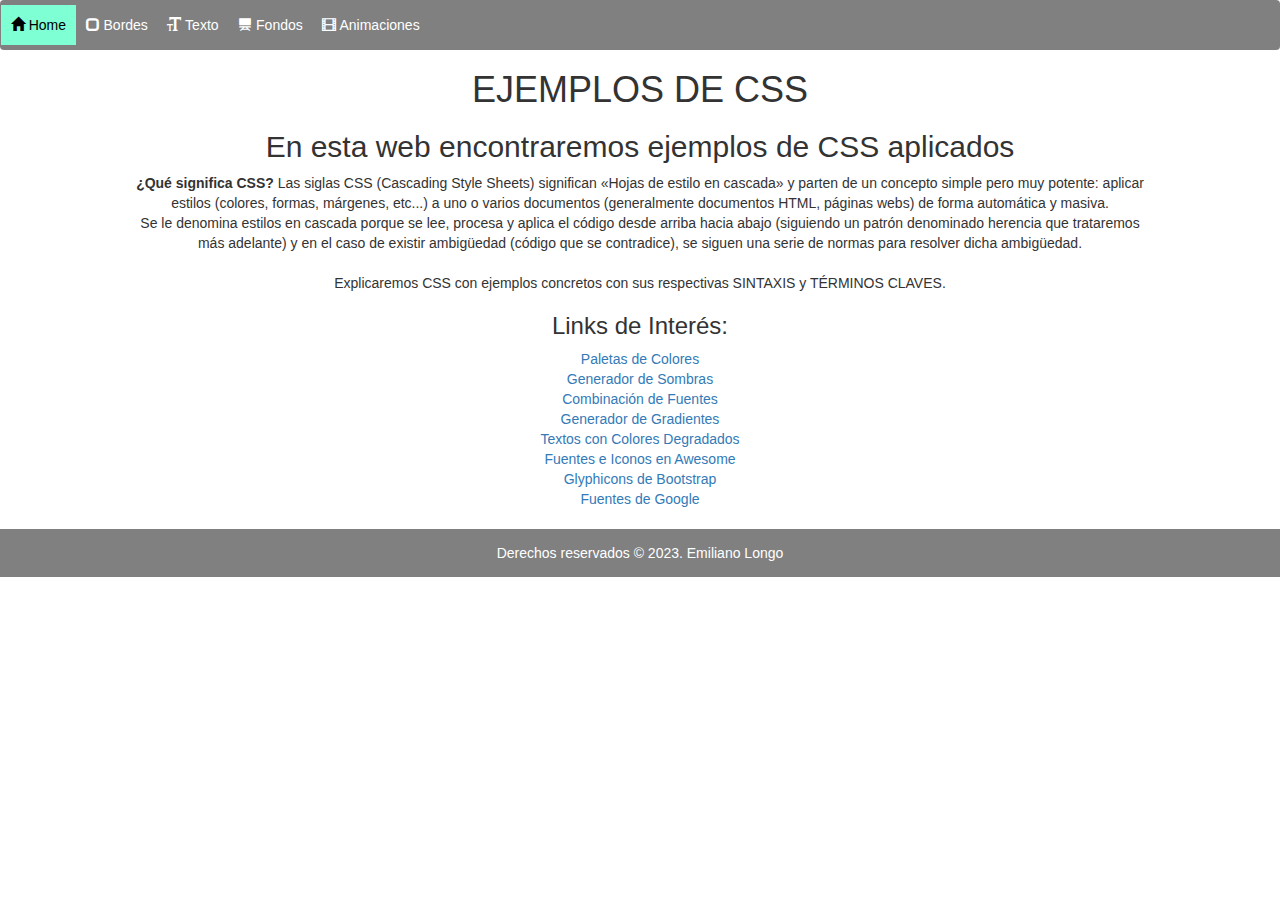
<file: index.html>
<!DOCTYPE html>
<html lang="en">
<head>
    <meta charset="UTF-8">
    <meta name="viewport" content="width=device-width, initial-scale=1.0">
    <meta http-equiv="X-UA-Compatible" content="ie=edge">

    <link rel="stylesheet" href="style.css">
    
    <!-- cambiar -->
    <link rel="stylesheet" href="/styles/index.css">

    <link rel="stylesheet" href="https://cdn.jsdelivr.net/npm/bootstrap@3.3.7/dist/css/bootstrap.min.css" integrity="sha384-BVYiiSIFeK1dGmJRAkycuHAHRg32OmUcww7on3RYdg4Va+PmSTsz/K68vbdEjh4u" crossorigin="anonymous">

    <title>Proyecto2 CSS</title>
</head>
<body>
    <div class="navbar">
        <a class="active" href="/index.html"><i class="glyphicon glyphicon-home"></i> Home</a>
        <a href="/bordes.html"><i class="glyphicon glyphicon-unchecked"></i> Bordes</a>
        <a href="/texto.html"><i class="glyphicon glyphicon-text-size"></i> Texto</a>
        <a href="/fondos.html"><i class="glyphicon glyphicon-blackboard"></i> Fondos</a>
        <a href="/animaciones.html"><i class="glyphicon glyphicon-film"></i> Animaciones</a>
        
        <div class="responsive">
            <i class="glyphicon glyphicon-menu-hamburger"></i>
        </div>
    </div>

    <div class="introduccion">
        <h1>EJEMPLOS DE CSS</h1>
        <h2>En esta web encontraremos ejemplos de CSS aplicados</h2>
        <p><b>¿Qué significa CSS?</b>
            Las siglas CSS (Cascading Style Sheets) significan «Hojas de estilo en cascada» y parten de un concepto simple pero muy potente: aplicar estilos (colores, formas, márgenes, etc...) a uno o varios documentos (generalmente documentos HTML, páginas webs) de forma automática y masiva.
            <br>
            Se le denomina estilos en cascada porque se lee, procesa y aplica el código desde arriba hacia abajo (siguiendo un patrón denominado herencia que trataremos más adelante) y en el caso de existir ambigüedad (código que se contradice), se siguen una serie de normas para resolver dicha ambigüedad.
            <br><br>
            Explicaremos CSS con ejemplos concretos con sus respectivas SINTAXIS y TÉRMINOS CLAVES.</p>
        <h3>Links de Interés:</h3>
        <a href="https://color.adobe.com/es/create/color-contrast-analyzer" target="_blank">Paletas de Colores</a><br>
        <a href="https://shadows.brumm.af/" target="_blank">Generador de Sombras</a><br>
        <a href="https://fontjoy.com/" target="_blank">Combinación de Fuentes</a><br>
        <a href="https://cssgradient.io/" target="_blank">Generador de Gradientes</a><br>
        <a href="https://www.cssgradienttext.com/" target="_blank">Textos con Colores Degradados</a><br>
        <a href="https://fontawesome.com/start" target="_blank">Fuentes e Iconos en Awesome</a><br>
        <a href="https://getbootstrap.com/docs/3.3/components/" target="_blank">Glyphicons de Bootstrap</a><br>
        <a href="https://fonts.google.com/" target="_blank">Fuentes de Google</a><br><br>
    
    </div>

    <footer>
        Derechos reservados © 2023. Emiliano Longo
    </footer>
</body>
</html>
</file>
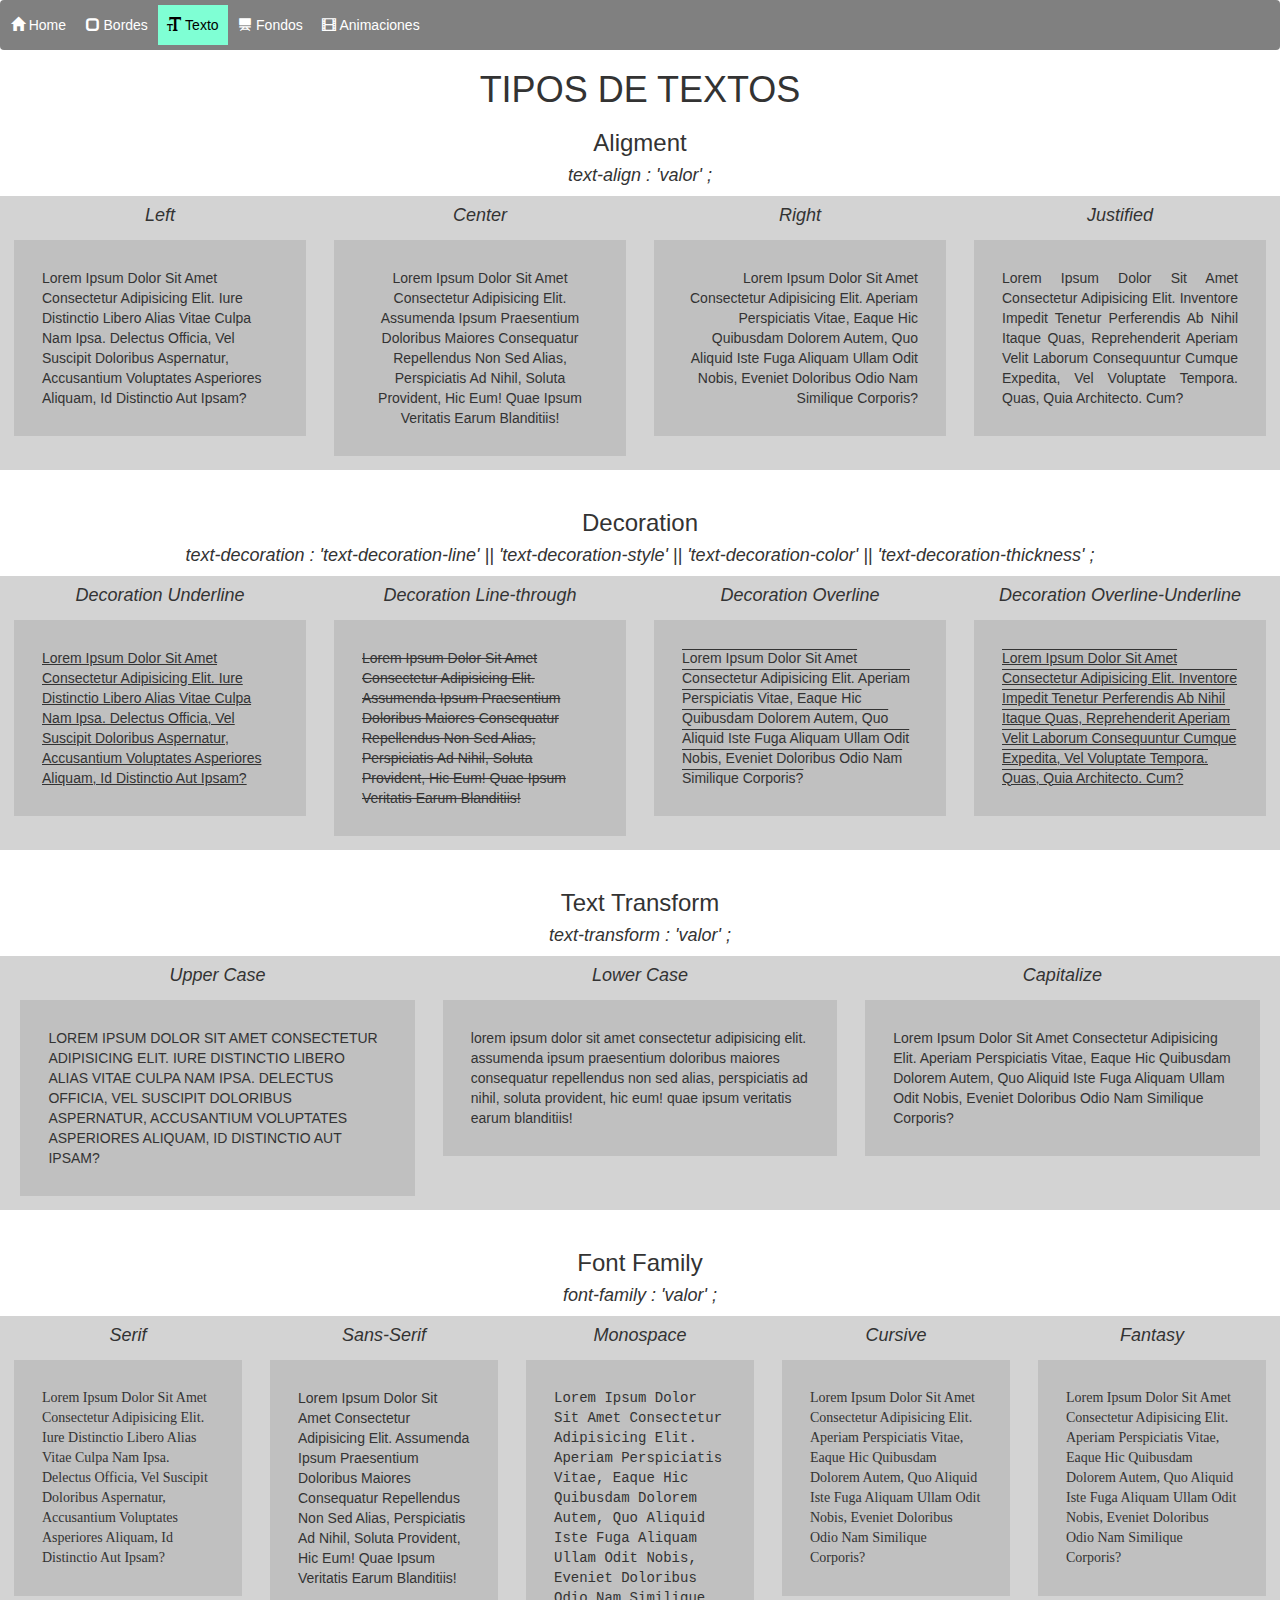
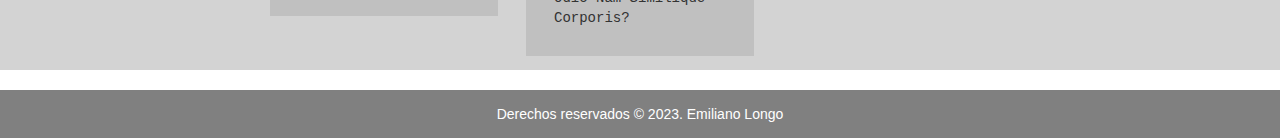
<file: texto.html>
<!DOCTYPE html>
<html lang="en">

<head>
    <meta charset="UTF-8">
    <meta name="viewport" content="width=device-width, initial-scale=1.0">
    <meta http-equiv="X-UA-Compatible" content="ie=edge">

    <link rel="stylesheet" href="style.css">
    <link rel="stylesheet" href="/styles/texto.css">
    <link rel="stylesheet" href="https://cdn.jsdelivr.net/npm/bootstrap@3.3.7/dist/css/bootstrap.min.css"
        integrity="sha384-BVYiiSIFeK1dGmJRAkycuHAHRg32OmUcww7on3RYdg4Va+PmSTsz/K68vbdEjh4u" crossorigin="anonymous">

    <title>Textos</title>
</head>

<body>
    <div class="navbar">
        <a href="/index.html"><i class="glyphicon glyphicon-home"></i> Home</a>
        <a href="/bordes.html"><i class="glyphicon glyphicon-unchecked"></i> Bordes</a>
        <a class="active" href="/texto.html"><i class="glyphicon glyphicon-text-size"></i> Texto</a>
        <a href="/fondos.html"><i class="glyphicon glyphicon-blackboard"></i> Fondos</a>
        <a href="/animaciones.html"><i class="glyphicon glyphicon-film"></i> Animaciones</a>

        <div class="responsive">
            <i class="glyphicon glyphicon-menu-hamburger"></i>
        </div>
    </div>

    <div class="titulo">
        <h1>TIPOS DE TEXTOS</h1>
        <h3 class="centro">Aligment</h3>
        <h4>text-align : 'valor' ;</h4>
    </div>
    <div class="gridcontainer">
        <span>
            <h4>Left</h4>
            <div class="izquierda">Lorem ipsum dolor sit amet consectetur adipisicing elit. Iure distinctio libero alias
                vitae culpa nam ipsa. Delectus officia, vel suscipit doloribus aspernatur, accusantium voluptates
                asperiores aliquam, id distinctio aut ipsam?</div>
        </span>
        <span>
            <h4>Center</h4>
            <div class="centro">Lorem ipsum dolor sit amet consectetur adipisicing elit. Assumenda ipsum praesentium
                doloribus maiores consequatur repellendus non sed alias, perspiciatis ad nihil, soluta provident, hic
                eum! Quae ipsum veritatis earum blanditiis!</div>
        </span>
        <span>
            <h4>Right</h4>
            <div class="derecha">Lorem ipsum dolor sit amet consectetur adipisicing elit. Aperiam perspiciatis vitae,
                eaque hic quibusdam dolorem autem, quo aliquid iste fuga aliquam ullam odit nobis, eveniet doloribus
                odio nam similique corporis?</div>
        </span>
        <span>
            <h4>Justified</h4>
            <div class="justificado">Lorem ipsum dolor sit amet consectetur adipisicing elit. Inventore impedit tenetur
                perferendis ab nihil itaque quas, reprehenderit aperiam velit laborum consequuntur cumque expedita, vel
                voluptate tempora. Quas, quia architecto. Cum?</div>
        </span>
    </div>

    <br>
    <div class="titulo">
        <h3 class="centro">Decoration</h3>
        <h4>text-decoration : 'text-decoration-line'  ||  'text-decoration-style'  ||  'text-decoration-color' || 'text-decoration-thickness' ;</h4>
    </div>
    <div class="gridcontainer">
        <span>
            <h4>Decoration Underline</h4>
            <div class="underline">Lorem ipsum dolor sit amet consectetur adipisicing elit. Iure distinctio libero alias
                vitae culpa nam ipsa. Delectus officia, vel suscipit doloribus aspernatur, accusantium voluptates
                asperiores aliquam, id distinctio aut ipsam?</div>
        </span>
        <span>
            <h4>Decoration Line-through</h4>
            <div class="line-through">Lorem ipsum dolor sit amet consectetur adipisicing elit. Assumenda ipsum
                praesentium doloribus maiores consequatur repellendus non sed alias, perspiciatis ad nihil, soluta
                provident, hic eum! Quae ipsum veritatis earum blanditiis!</div>
        </span>
        <span>
            <h4>Decoration Overline</h4>
            <div class="overline">Lorem ipsum dolor sit amet consectetur adipisicing elit. Aperiam perspiciatis vitae,
                eaque hic quibusdam dolorem autem, quo aliquid iste fuga aliquam ullam odit nobis, eveniet doloribus
                odio nam similique corporis?</div>
        </span>
        <span>
            <h4>Decoration Overline-Underline</h4>
            <div class="overline-underline">Lorem ipsum dolor sit amet consectetur adipisicing elit. Inventore impedit
                tenetur perferendis ab nihil itaque quas, reprehenderit aperiam velit laborum consequuntur cumque
                expedita, vel voluptate tempora. Quas, quia architecto. Cum?</div>
        </span>
    </div>

    <br>
    <div class="titulo">
        <h3 class="centro">Text Transform</h3>
        <h4>text-transform : 'valor' ;</h4>
    </div>
    <div class="gridcontainer3">
        <span>
            <h4>Upper Case</h4>
            <div class="uppercase">Lorem ipsum dolor sit amet consectetur adipisicing elit. Iure distinctio libero alias
                vitae culpa nam ipsa. Delectus officia, vel suscipit doloribus aspernatur, accusantium voluptates
                asperiores aliquam, id distinctio aut ipsam?</div>
        </span>
        <span>
            <h4>Lower Case</h4>
            <div class="lowercase">Lorem ipsum dolor sit amet consectetur adipisicing elit. Assumenda ipsum
                praesentium doloribus maiores consequatur repellendus non sed alias, perspiciatis ad nihil, soluta
                provident, hic eum! Quae ipsum veritatis earum blanditiis!</div>
        </span>
        <span>
            <h4>Capitalize</h4>
            <div class="capitalize">Lorem ipsum dolor sit amet consectetur adipisicing elit. Aperiam perspiciatis vitae,
                eaque hic quibusdam dolorem autem, quo aliquid iste fuga aliquam ullam odit nobis, eveniet doloribus
                odio nam similique corporis?</div>
        </span>
    </div>

    <br>
    <div class="titulo">
        <h3 class="centro">Font Family</h3>
        <h4>font-family : 'valor' ;</h4>
    </div>
    <div class="gridcontainer5">
        <span>
            <h4>Serif</h4>
            <div class="serif">Lorem ipsum dolor sit amet consectetur adipisicing elit. Iure distinctio libero alias
                vitae culpa nam ipsa. Delectus officia, vel suscipit doloribus aspernatur, accusantium voluptates
                asperiores aliquam, id distinctio aut ipsam?</div>
        </span>
        <span>
            <h4>Sans-Serif</h4>
            <div class="sans-serif">Lorem ipsum dolor sit amet consectetur adipisicing elit. Assumenda ipsum
                praesentium doloribus maiores consequatur repellendus non sed alias, perspiciatis ad nihil, soluta
                provident, hic eum! Quae ipsum veritatis earum blanditiis!</div>
        </span>
        <span>
            <h4>Monospace</h4>
            <div class="monospace">Lorem ipsum dolor sit amet consectetur adipisicing elit. Aperiam perspiciatis vitae,
                eaque hic quibusdam dolorem autem, quo aliquid iste fuga aliquam ullam odit nobis, eveniet doloribus
                odio nam similique corporis?</div>
        </span>
        <span>
            <h4>Cursive</h4>
            <div class="cursive">Lorem ipsum dolor sit amet consectetur adipisicing elit. Aperiam perspiciatis vitae,
                eaque hic quibusdam dolorem autem, quo aliquid iste fuga aliquam ullam odit nobis, eveniet doloribus
                odio nam similique corporis?</div>
        </span>
        <span>
            <h4>Fantasy</h4>
            <div class="fantasy">Lorem ipsum dolor sit amet consectetur adipisicing elit. Aperiam perspiciatis vitae,
                eaque hic quibusdam dolorem autem, quo aliquid iste fuga aliquam ullam odit nobis, eveniet doloribus
                odio nam similique corporis?</div>
        </span>
    </div>
    <br>
    <footer>
        Derechos reservados © 2023. Emiliano Longo
    </footer>
</body>

</html>
</file>
<file: style.css>
body{
    font-family: 'Lucida Sans', 'Lucida Sans Regular', 'Lucida Grande', 'Lucida Sans Unicode', Geneva, Verdana, sans-serif;
}

.navbar{
    background-color: gray;
    display: flex;
    justify-content: start;
    align-items: center;

}

.navbar a:not(.active){
    text-decoration: none;
    color: white;
    padding: 0.7em;
}
.responsive{
    display: none;
}

.active{
    background-color: aquamarine;
    color: black;
    text-decoration: none;
    padding: 0.7em;
}

.navbar a:hover{
    text-decoration: none;
    background-color: aquamarine;
    color: black;
}
@media (max-width:600px){
    .responsive{
        display: block;
        float: right;
        padding: 1em;
    }
    div.navbar a{
        display: none;
    }
}

h1{
    text-align: center;
}
h4{
    font-style: italic;
}

footer{
    background-color: gray;
    color: white;
    padding: 1em;
    text-align: center;
}
</file>
<file: styles/index.css>
.introduccion{
    text-align: center;
}

p{
    padding: 0 10vw;
}
</file>
<file: styles/texto.css>
@media (min-width:800px){
    .gridcontainer{
        display: grid;
        grid-template-columns: 25% 25% 25% 25%;
    }
    .gridcontainer > div{
        width: 22vw;
    }
    span > div{
        padding: 2em;
    }
    .gridcontainer3{
        display: grid;
        grid-template-columns: 33% 33% 33%;
    }
    .gridcontainer3 > div{
        width: 28vw;
    }
    .gridcontainer5{
        display: grid;
        grid-template-columns: 20% 20% 20% 20% 20%;
    
    }
    .gridcontainer5 > div{
        width: 18vw;
    }
}

@media (min-width:601px) and (max-width:799px){
    .gridcontainer, .gridcontainer3, .gridcontainer5{
        display: grid;
        grid-template-columns: 50% 50%;
    }
    .gridcontainer > span{
        width: 40vw;
    }
    .gridcontainer3 > span{
        width: 40vw;
    }
    .gridcontainer5 > span{
        width: 40vw;
    }
    span > div{
        width: 35vw;
    }
    span > div{
        padding: 1em;
    }
}

@media (max-width:600px){
    .gridcontainer{
        display: flex;
        flex-direction: column;
    }
    .gridcontainer > span{
        width: 90vw;
    }
    span > div{
        width: 80vw;
    }
    span > div{
        padding: 1em;
    }
}


.gridcontainer, .gridcontainer3, .gridcontainer5{
    display: grid;
    justify-content: center;
    background-color: lightgray;
}

span > div{
    height: auto;
    margin: 1em;
    background-color:silver;
    
    display: flex;
    justify-content: center;
    align-items: center;
    text-transform: capitalize;

    
}
.izquieda{
    text-align: left;
}
.centro, h4{
    text-align: center;
}
.derecha{
    text-align: right;
}
.justificado{
    text-align: justify;
}

.underline{
    text-decoration: underline;
}
.line-through{
    text-decoration: line-through;
}
.overline{
    text-decoration: overline;
}
.overline-underline{
    text-decoration: overline underline;
}

.uppercase{
    text-transform: uppercase ;
}
.lowercase{
    text-transform: lowercase ;
}
.capitalize{
    text-transform: capitalize ;
}

.serif {
    font-family: serif;
}
.sans-serif {
    font-family: sans-serif;
}
.monospace {
    font-family: monospace;
}
.cursive {
    font-family: cursive;
}
.fantasy {
    font-family: fantasy;
}
</file>
